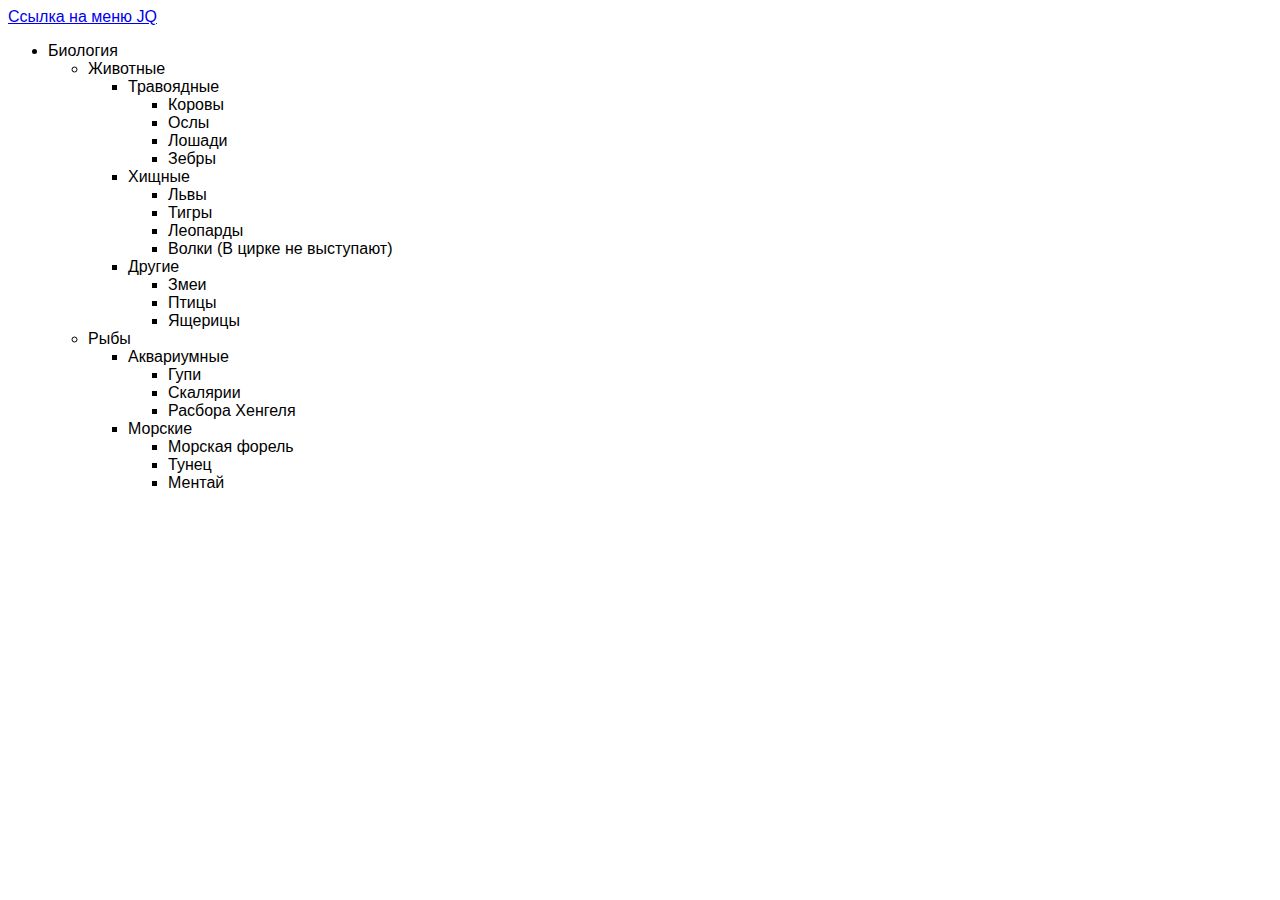
<file: index.html>
<!DOCTYPE HTML>
<html>
<head>  
  <title>Список</title>
  <meta charset="utf-8">
  <script src="https://code.jquery.com/jquery-3.4.1.min.js" integrity="sha256-CSXorXvZcTkaix6Yvo6HppcZGetbYMGWSFlBw8HfCJo=" crossorigin="anonymous"></script>
  <link rel="stylesheet" type="text/css" href="style.css">
</head>
<body>
  <div><a href="index2.html">Ссылка на меню JQ</a></div>
  <nav id="myTree"><ul class="tree-view"></ul></nav>
  <script src="main.js"></script>
</body>
</html>
</file>
<file: style.css>
body {
	background: #white;
	font-family: Arial;
}
</file>
